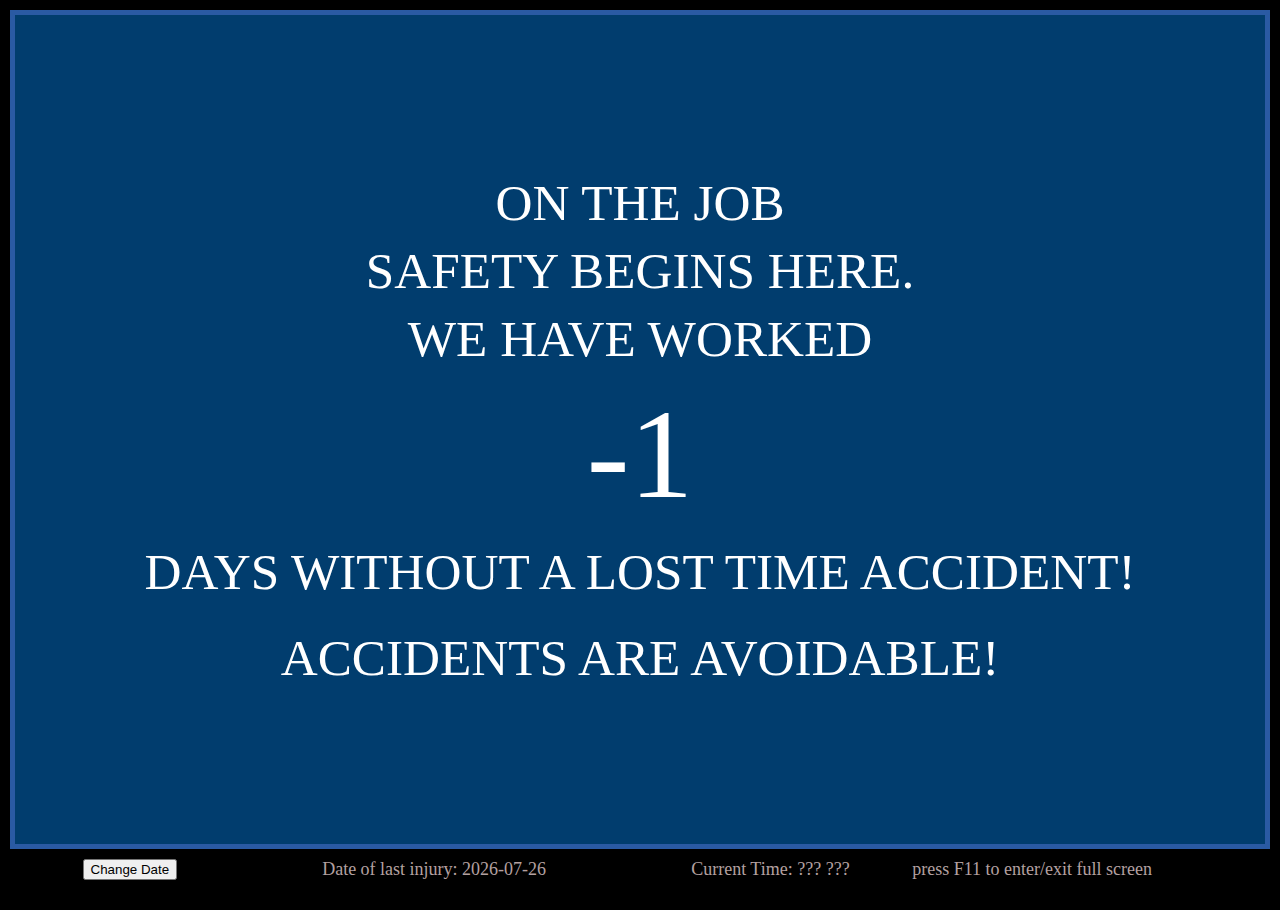
<file: src/index.html>
<!-- FILEPATH: /Common/IT/InjuryDaysWithoutCounter/VscodeProjects/InjuryScoreBoard/src/index.html -->
<!-- BEGIN: abpxx6d04wxr -->
<!DOCTYPE html>
<html lang="en">
<head>
    <meta charset="UTF-8">
    <meta name="viewport" content="width=device-width, initial-scale=1.0">
    <title>JavaScript Execution</title>
    <link rel="stylesheet" href="style.css"> <!-- Link to your CSS file -->
</head>
<body>
    <!-- move text to external file for easy editing -->
    <div id="messageDisplay">
        <div class="regular-text">ON THE JOB</div>
        <div class="regular-text">SAFETY BEGINS HERE.</div>
        <div class="regular-text">WE HAVE WORKED</div>
        <div class="DayCounter">2473</div> <!-- Clock number with its own style -->
        <div class="regular-text">DAYS WITHOUT A LOST TIME ACCIDENT!</div>
        <br>
        <div class="regular-text">ACCIDENTS ARE AVOIDABLE!</div>
    </div>
    <div class="control-panel">
        <span class="spacer">&#x09;</span>
        <button id="changeDateButton">Change Date</button>
        <span class="spacer">&#x09;</span>
        <div id="dateDisplay" class="date-text"></div> <!-- Display date entered here -->
        <span class="spacer">&#x09;</span>
        <div id="timeNowDisplay" class="date-text">Current Time: ??? ???</div> <!-- Display Current time here -->
        <span class="smallText">press F11 to enter/exit full screen</span>
    </div>
    <!-- Custom prompt modal -->
    <div id="PromptForDate" style="display:none;">
        <div class="modal-content">
            <p>Please enter a date (YYYY-MM-DD):</p>
            <input type="text" id="dateInput"> <!-- Removed inline font size -->
            <button onclick="submitDate()">Submit</button>
            <button onclick="closePrompt()">Cancel</button>
        </div>
    </div>
    

    <script src="main.js"></script>
</body>
</html>
<!-- END: be15d9bcejpp -->
</file>
<file: src/style.css>
:root {
    --primary-font: 'cambria';
    --Bottom-font-color: rgba(180, 160, 160, 1);
    --main-font-color: rgba(255, 255, 255, 1);
}


html, body {
    height: 100%;
    margin: 0;
    padding: 0;
    background-color: #000000; /* Full page background color */
    display: flex;
    flex-direction: column;
    justify-content: center;
    padding-bottom: 10px; /* Add 10px padding from the bottom of the visible work area */
}

#messageDisplay {
    flex-grow: 1; /* Take up available space */
    border: 5px solid #2a5aa3;
    padding: 20px;
    margin: 10px; /* Add margin around the message display */
    background-color: #013d6e;
    display: flex;
    flex-direction: column;
    justify-content: center;
    align-items: center;
    font-family: var(--primary-font);
}



.regular-text {
    font-size: 4vw; /* Example using viewport width for responsiveness */
    color: var(--main-font-color);
    margin: 0.5vh; /* Adjust the margin as necessary */
    font-family: var(--primary-font);;
}

.DayCounter {
    font-size: 10vw; /* Twice the size of regular-text */
    color: var(--main-font-color);
    margin: 1vh; /* Adjust the margin as necessary */
    font-family: 'Segment7';
}

.date-text {
    color: var(--Bottom-font-color); /* Uniform color for date and small text */
    font-size: 2vh; /* Uniform small font size for consistency */
    /* Removed margin-top for better alignment */
    font-family: var(--primary-font);
}

.smallText {
    color: var(--Bottom-font-color); /* Uniform color for date and small text */
    font-size: 2vh; /* Uniform small font size for consistency */
    /* Removed margin-top for better alignment */
    font-family: var(--primary-font);
 }
.control-panel {
    display: flex; /* This will align the child elements in a row */
    justify-content: space-between; 
    align-items: center; /* This will vertically align the elements in the center */
    gap: 30px; /* This adds space between the button and the date display */
    padding-bottom: 10px; /* Add 10px padding from the bottom of the visible work area for the control panel */
    padding-right: 10%;
}

.spacer {
    padding: 0 10px; /* Adjust padding as needed */

}



#PromptForDate {
    position: fixed;
    font-size: 2vw;
    left: 30%;
    top: 70%;
    transform: translate(-50%, -50%);
    z-index: 1000; /* Ensure it's on top */
    background-color: rgba(19, 9, 9, 0.5); /* Adjust transparency here */
    color: var(--main-font-color);
    padding: 20px;
    border-radius: 3px;
    box-shadow: 0 0 10px rgba(0, 0, 0, 0.5); 
    backdrop-filter: blur(10px); /* Blurs the background seen through the modal */
    width: 40%;
    box-sizing: border-box;
}




#PromptForDate input[type="text"], #PromptForDate button {
    font-size: 4vh; /* Sets the font size for the input and buttons */
    padding: 10px; /* Adds padding for better touch interaction */
    margin: 4va 0; /* Adds a slight margin between elements */
    width: 30%; /* Optional: Makes buttons and input take up more space */
    /*display: block;*/ /* Makes elements stack vertically */
}

#PromptForDate button {
    cursor: pointer; /* Changes the cursor to a pointer on hover */
    font-size: 3vh;
    background-color: var(--main-font-color); /* Light grey background for buttons */
    border: none; /* Removes border */
    border-radius: 5px; /* Rounded corners for buttons */
}
</file>
